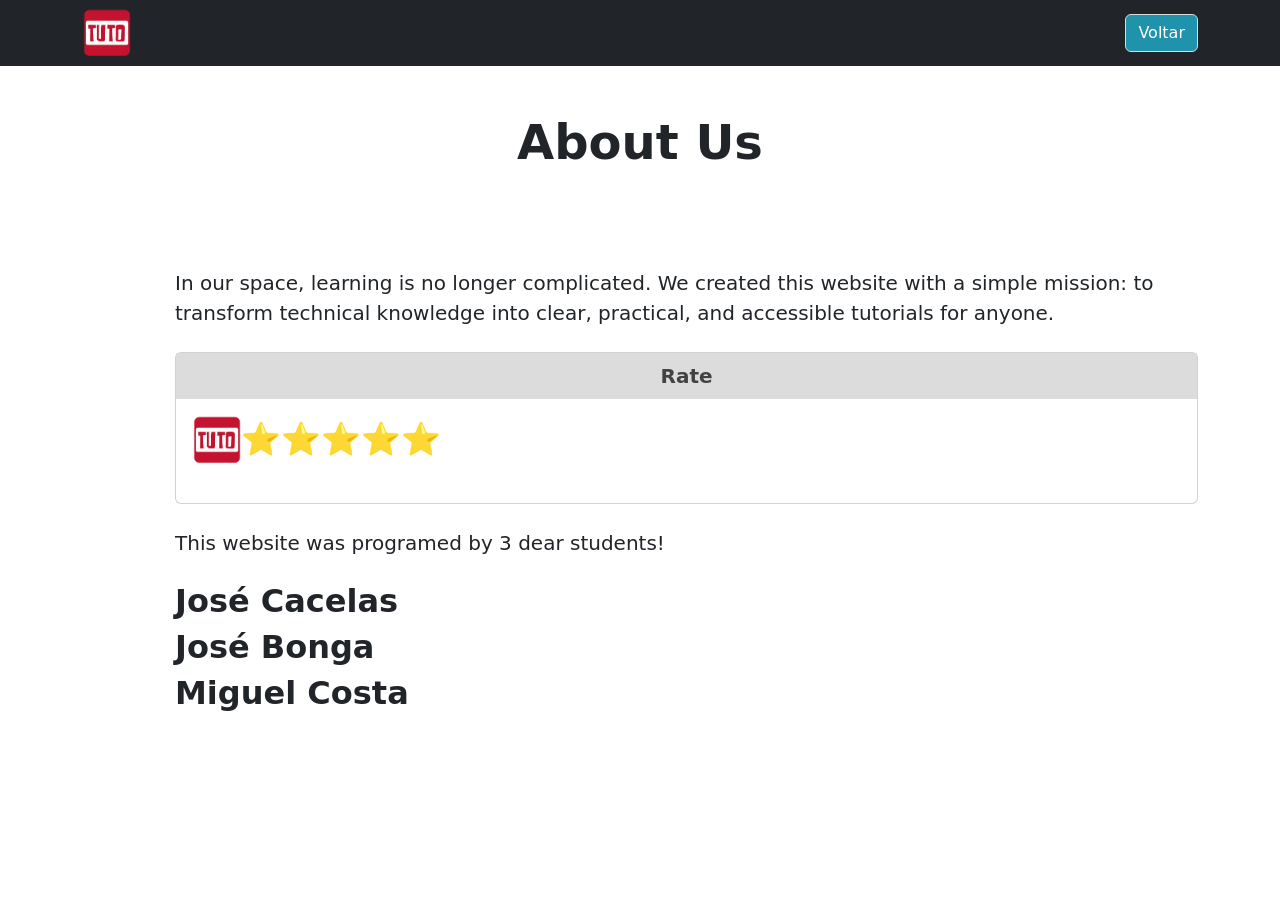
<file: About/index.html>
<!DOCTYPE html>
<html lang="pt">
<head>
<link href="../css/styles.css" rel="stylesheet" />
</head>
<body>
  <meta charset="UTF-8">
	<nav class="navbar navbar-expand-lg navbar-dark bg-dark">
            <div class="container">
		<img src="../src/Tuto_logo_t-A09485.png" width="50" height="50" alt="TOTU logo">
                <ul class="navbar-nav ms-auto mb-2 mb-lg-0">
                    <button onclick="window.location.href='../index.html'"class="btn btn-primary" id="button-login" type="button">Voltar</button>
                </ul>
            </div>
    </nav>
			<footer class="py-5">
				<h2 class="m-0 text-center display-5 fw-bold">About Us</h2>
			</footer>
			</div>
			<div class="container mt-5">
			<div class="offset-md-1">
				<p class="fs-5 mb-4">In our space, learning is no longer complicated. We created this website with a simple mission: to transform technical knowledge into clear, practical, and accessible tutorials for anyone.</p>
					<div class="card mb-4">
                        <div class="card-header fs-5 text-center fw-bold">Rate</div>
                        <div class="card-body">
                            <div class="input-group">
                             <img src="../src/Tuto_logo_t-A09485.png" width="50" height="50" alt="TOTU logo">
								<p class="fs-2 mb-4">⭐⭐⭐⭐⭐</p>
                            </div>
                        </div>
                    </div>
				<p class="fs-5 mb-4">This website was programed by 3 dear students!</p>
				<h2 class="fw-bold">José Cacelas</h2>
				<h2 class="fw-bold">José Bonga</h2>
				<h2 class="fw-bold">Miguel Costa</h2>	 
		</div>
	</div>
	</section>
   </body>
</html>
</file>
